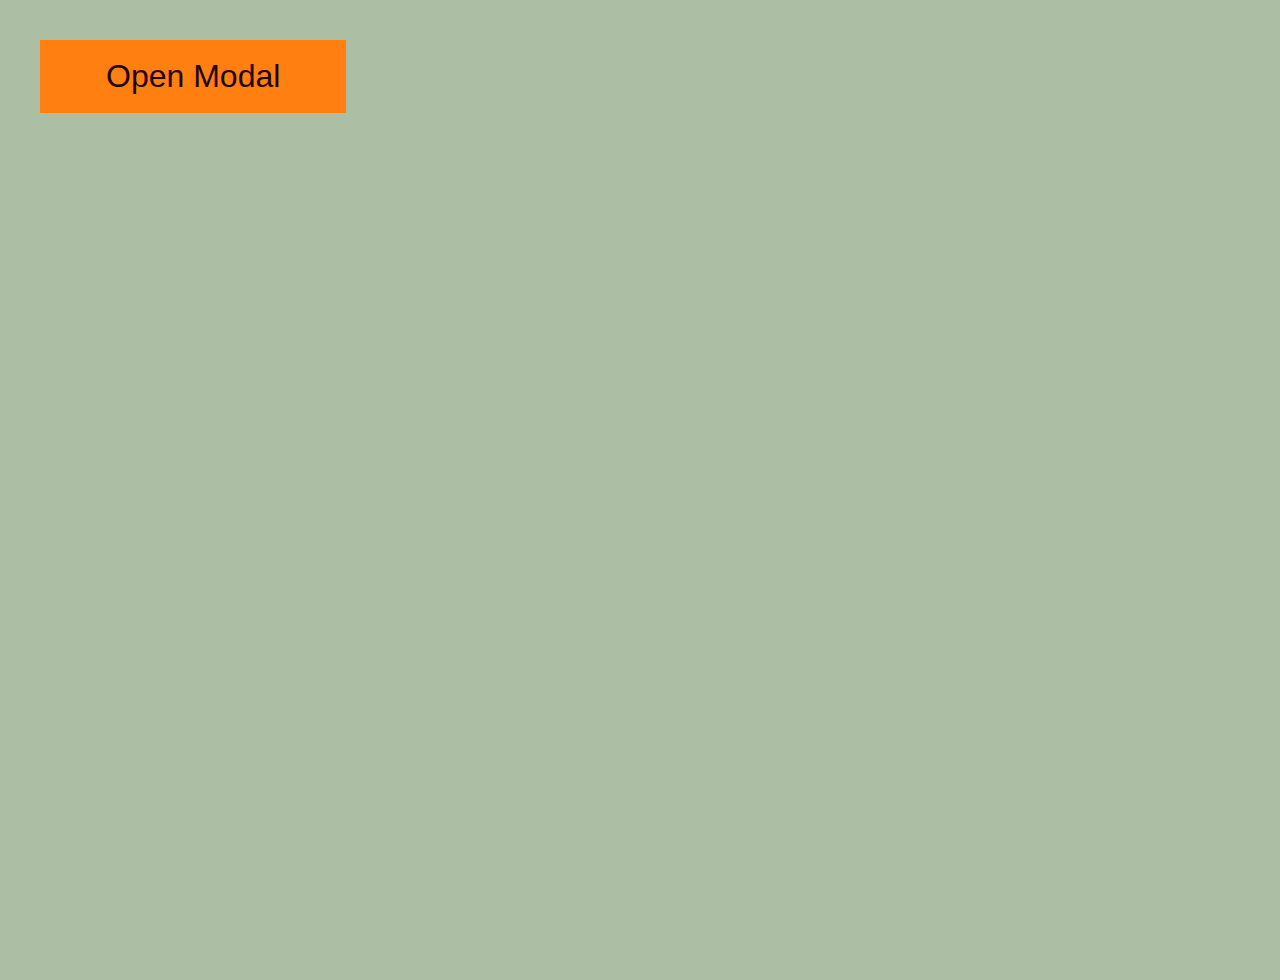
<file: 02-Simple-modal/index.html>
<!DOCTYPE html>
<html lang="en">
  <head>
    <title>Modal</title>
    <link rel="stylesheet" href="styles.css" />

    <!-- TODO: 1. Link the script tag -->
    <script defer src="./script.js"></script>
  </head>
  <body>
    <button id="open-modal-btn">Open Modal</button>

    <div id="overlay"></div>

    <div id="modal">
      <h3>This is a modal</h3>
      <button id="close-modal-btn">Close Modal</button>
    </div>
  </body>
</html>
</file>
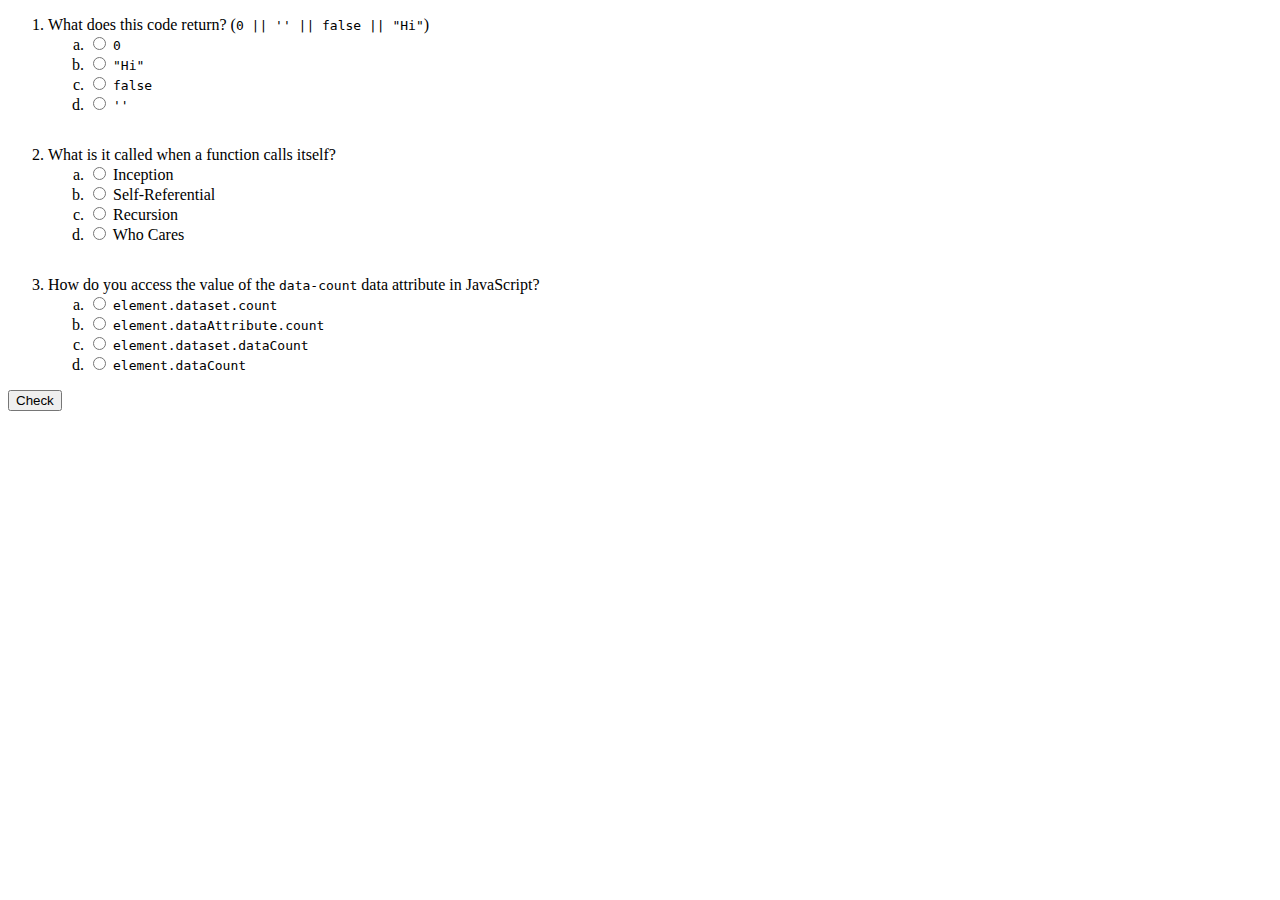
<file: 03-Quiz-App/index.html>
<!DOCTYPE html>
<html lang="en">
  <head>
    <title>Quiz</title>
    <link rel="stylesheet" href="styles.css" />
    <!-- TODO: 1. Link the script tag -->
    <script defer src="./script.js"></script>
  </head>
  <body>
    <div id="alert">
      <div class="alert-title">Congratulations!!</div>
      You got them all right!
    </div>
    <form id="quiz-form">
      <ol>
        <li class="question-item">
          <div>
            What does this code return? (<code>0 || '' || false || "Hi"</code>)
          </div>
          <div>
            <ol>
              <li class="answer-item">
                <label>
                  <input
                    class="answer"
                    type="radio"
                    name="answer-1"
                    value="false"
                  />
                  <code>0</code>
                </label>
              </li>
              <li class="answer-item">
                <label>
                  <input
                    class="answer"
                    type="radio"
                    name="answer-1"
                    value="true"
                  />
                  <code>"Hi"</code>
                </label>
              </li>
              <li class="answer-item">
                <label>
                  <input
                    class="answer"
                    type="radio"
                    name="answer-1"
                    value="false"
                  />
                  <code>false</code>
                </label>
              </li>
              <li class="answer-item">
                <label>
                  <input
                    class="answer"
                    type="radio"
                    name="answer-1"
                    value="false"
                  />
                  <code>''</code>
                </label>
              </li>
            </ol>
          </div>
        </li>
        <li class="question-item">
          <div>What is it called when a function calls itself?</div>
          <div>
            <ol>
              <li class="answer-item">
                <label>
                  <input
                    class="answer"
                    type="radio"
                    name="answer-2"
                    value="false"
                  />
                  Inception
                </label>
              </li>
              <li class="answer-item">
                <label>
                  <input
                    class="answer"
                    type="radio"
                    name="answer-2"
                    value="false"
                  />
                  Self-Referential
                </label>
              </li>
              <li class="answer-item">
                <label>
                  <input
                    class="answer"
                    type="radio"
                    name="answer-2"
                    value="true"
                  />
                  Recursion
                </label>
              </li>
              <li class="answer-item">
                <label>
                  <input
                    class="answer"
                    type="radio"
                    name="answer-2"
                    value="false"
                  />
                  Who Cares
                </label>
              </li>
            </ol>
          </div>
        </li>
        <li class="question-item">
          <div>
            How do you access the value of the <code>data-count</code> data
            attribute in JavaScript?
          </div>
          <div>
            <ol>
              <li class="answer-item">
                <label>
                  <input
                    class="answer"
                    type="radio"
                    name="answer-3"
                    value="true"
                  />
                  <code>element.dataset.count</code>
                </label>
              </li>
              <li class="answer-item">
                <label>
                  <input
                    class="answer"
                    type="radio"
                    name="answer-3"
                    value="false"
                  />
                  <code>element.dataAttribute.count</code>
                </label>
              </li>
              <li class="answer-item">
                <label>
                  <input
                    class="answer"
                    type="radio"
                    name="answer-3"
                    value="false"
                  />
                  <code>element.dataset.dataCount</code>
                </label>
              </li>
              <li class="answer-item">
                <label>
                  <input
                    class="answer"
                    type="radio"
                    name="answer-3"
                    value="false"
                  />
                  <code>element.dataCount</code>
                </label>
              </li>
            </ol>
          </div>
        </li>
      </ol>
      <button type="submit">Check</button>
    </form>
  </body>
</html>
</file>
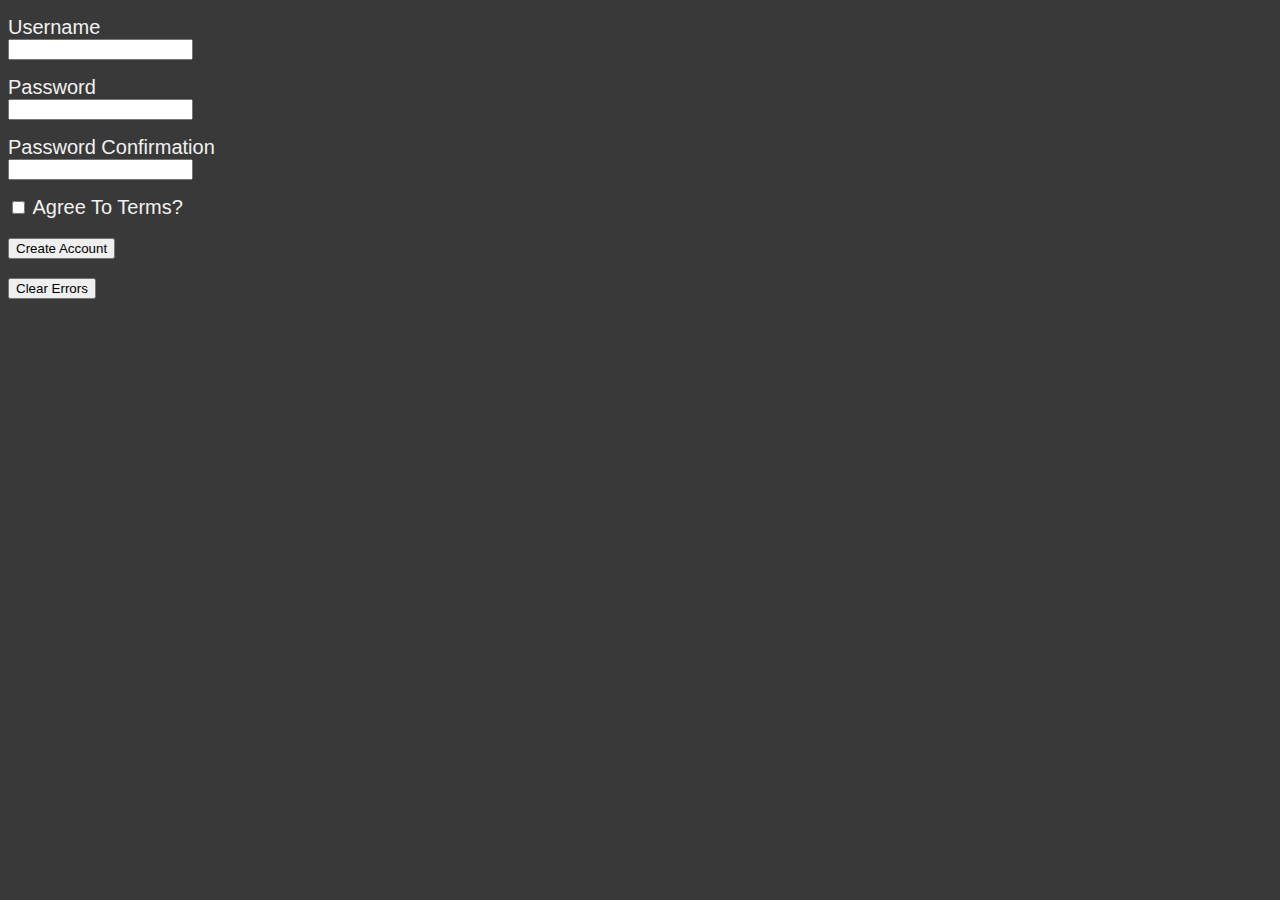
<file: 04-Form-validation/index.html>
<!DOCTYPE html>
<html lang="en">
  <head>
    <title>Form Validation</title>
    <link rel="stylesheet" href="styles.css" />
    <style>
      .errors {
        display: none;
      }

      .errors.show {
        display: block;
      }
    </style>
    <!-- TODO: Add the script tag -->
    <script defer src="./script.js"></script>
  </head>
  <body>
    <form action="thank-you.html" id="form">
      <div class="errors">
        <h3 class="error-title">Error</h3>
        <ul class="errors-list"></ul>
      </div>

      <div class="form-group">
        <label for="username">Username</label>
        <input type="text" id="username" name="username" />
      </div>

      <div class="form-group">
        <label for="password">Password</label>
        <input type="password" id="password" name="password" />
      </div>

      <div class="form-group">
        <label for="password-confirmation">Password Confirmation</label>
        <input
          type="password"
          id="password-confirmation"
          name="password-confirmation"
        />
      </div>

      <div class="form-group">
        <label for="terms">
          <input type="checkbox" id="terms" name="terms" />
          Agree To Terms?
        </label>
      </div>

      <button type="submit">Create Account</button>
    </form>
    <button type="button" id="clearBtn">Clear Errors</button>
  </body>
</html>
</file>
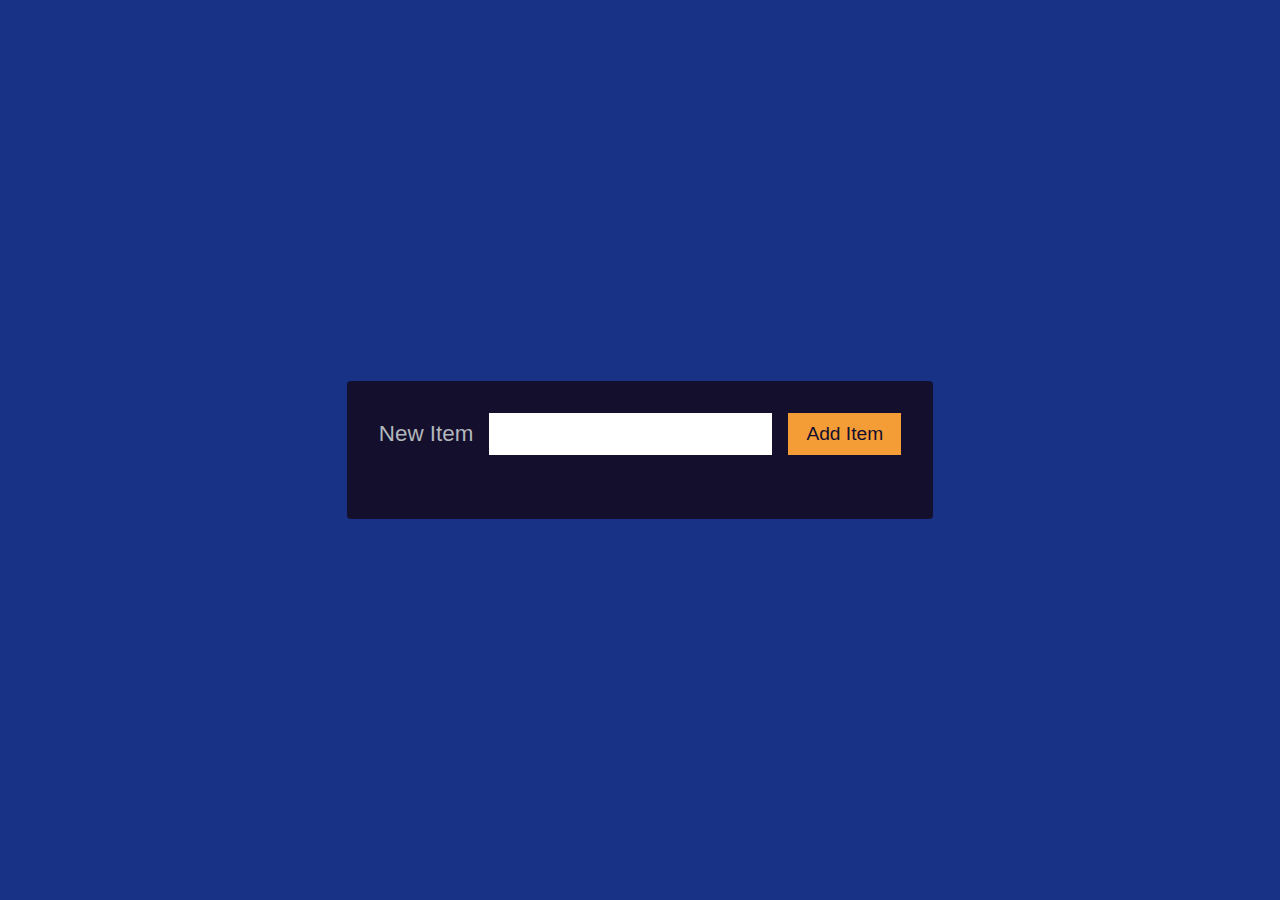
<file: todo-list/index.html>
<!DOCTYPE html>
<html lang="en">
  <head>
    <meta charset="UTF-8" />
    <meta name="viewport" content="width=device-width, initial-scale=1.0" />
    <title>DOM Basics</title>

    <!-- CSS  -->
    <link rel="stylesheet" href="./style.css" />

    <!-- JS -->
    <script defer src="./script.js"></script>
  </head>
  <body>
    <div class="container">
      <form class="form">
        <label for="todo">New Item</label>
        <input type="text" id="todo" />
        <button>Add Item</button>
      </form>

      <ul class="todo-list"></ul>
    </div>
  </body>
</html>
</file>
<file: 02-Simple-modal/styles.css>
body {
  background-color: #acbfa4;
  height: 100vh;
  padding: 2rem;
  overflow: hidden;
}

#modal {
  display: none;
  position: absolute;
  top: 50%;
  left: 50%;
  transform: translate(-50%, -50%);
  border: 1px solid black;
  padding: 1rem;
  border-radius: 0.25rem;
  background-color: #f9e784;
}

#overlay {
  display: none;
  position: absolute;
  top: 0;
  left: 0;
  right: 0;
  bottom: 0;
  background-color: rgba(0, 0, 0, 0.75);
}

#open-modal-btn {
  padding: 1rem 4rem;
  font-size: 2rem;
  cursor: pointer;
  background-color: #ff7f11;
  border: 2px solid transparent;
  color: #1f0303;
  transition: all 0.2s ease-in-out;
}

#open-modal-btn:is(:hover, :focus-visible) {
  background-color: #1f0303;
  border: 2px solid #ff7f11;
  color: #ff7f11;
}
#open-modal-btn:active {
  background-color: transparent;
}

#modal.open {
  display: block;
  width: 50rem;
  padding: 2rem 4rem;
  text-align: center;
  font-size: 3rem;

  button {
    padding: 1rem 4rem;
    cursor: pointer;
    background-color: #1f0303;
    color: #dbe2d8;
    font-size: 1.5rem;
    border: none;
    transition: all 0.2s ease-in-out;
  }
  button:is(:hover, :focus-visible) {
    background-color: #5f0a0a;
    color: #eff3ee;
  }
  button:active {
    background-color: #ff7f11;
  }
}

#overlay.open {
  display: block;
}
</file>
<file: 03-Quiz-App/styles.css>
.answer-item {
  list-style: lower-alpha;
}

.question-item {
  margin-bottom: 2rem;
}

.question-item.correct {
  color: green;
}

.question-item.incorrect {
  color: red;
}

.question-item:last-child {
  margin-bottom: 0;
}

.alert-title {
  font-weight: bold;
  margin-bottom: .5rem;
  font-size: 2rem;
}

#alert {
  font-size: 1.25rem;
  position: absolute;
  display: none;
  top: 50%;
  left: 50%;
  transform: translate(-50%, -50%);
  text-align: center;
  padding: 1rem;
  background-color: hsl(100, 80%, 80%);
  border-radius: .5rem;
  color: hsl(100, 80%, 20%);
}

#alert.active {
  display: block;
}
</file>
<file: 04-Form-validation/styles.css>
body {
  background-color: #3a3939;
  color: #f1f1f1;
  font-family: "Gill Sans", "Gill Sans MT", Calibri, "Trebuchet MS", sans-serif;
  font-size: 1.25rem;
}

.errors {
  background-color: hsl(0, 100%, 80%);
  border-radius: 0.5rem;
  padding: 10px;
  color: hsl(0, 50%, 20%);
  margin-bottom: 1rem;
}

#form {
  margin: 1rem 0;
}

.error-title {
  margin: 0;
  margin-bottom: 0.5rem;
}

.errors-list {
  margin: 0;
  padding-left: 15px;
}

.form-group {
  margin-bottom: 1rem;
  display: flex;
  flex-direction: column;
  align-items: flex-start;
}
</file>
<file: todo-list/style.css>
*,
*::after,
*::before {
  margin: 0;
  padding: 0;
  box-sizing: border-box;
}

ul {
  list-style: none;
}

body {
  display: flex;
  align-items: center;
  justify-content: center;
  height: 100vh;
  background-color: rgb(24, 51, 133);
  font-family: "Segoe UI", Tahoma, Geneva, Verdana, sans-serif;
}

.container {
  background-color: #140f2d;
  padding: 2rem;
  color: #b2b7bb;
  border-radius: 4px;
}

.form {
  display: flex;
  gap: 1rem;
  align-items: center;
  margin-block-end: 2rem;

  label {
    font-size: 1.4rem;
  }

  input,
  button {
    padding: 0.5rem 1rem;
    font-size: 1.2rem;
    border: 2px solid transparent;
    outline: none;
  }

  button {
    background-color: #f49d37;
    color: #140f2d;
    transition: background 0.2s ease-in-out, transform 0.2s ease-in-out,
      color 0.2s ease-in-out, border 0.2s ease-in-out;
    cursor: pointer;
  }
  button:is(:hover, :focus) {
    background-color: #d72638;
    transform: translateY(-2px);
  }
  button:active {
    transform: translateY(0);
    background-color: transparent;
    color: #f49d37;
    border-color: #f49d37;
  }
}

.todo-list {
  background-color: #f59d38;

  color: #140f2d;
  font-size: 1.5rem;
  display: flex;
  flex-direction: column;
  gap: 2rem;
  align-items: center;
}
.todo-list li {
  cursor: pointer;
  transition: all 0.2s ease-in-out;
}

.todo-list li:hover {
  color: #d72638;
  text-decoration: line-through;
}

.todo-list li:first-of-type {
  margin-block-start: 2rem;
}
.todo-list li:last-of-type {
  margin-block-end: 2rem;
}
</file>
